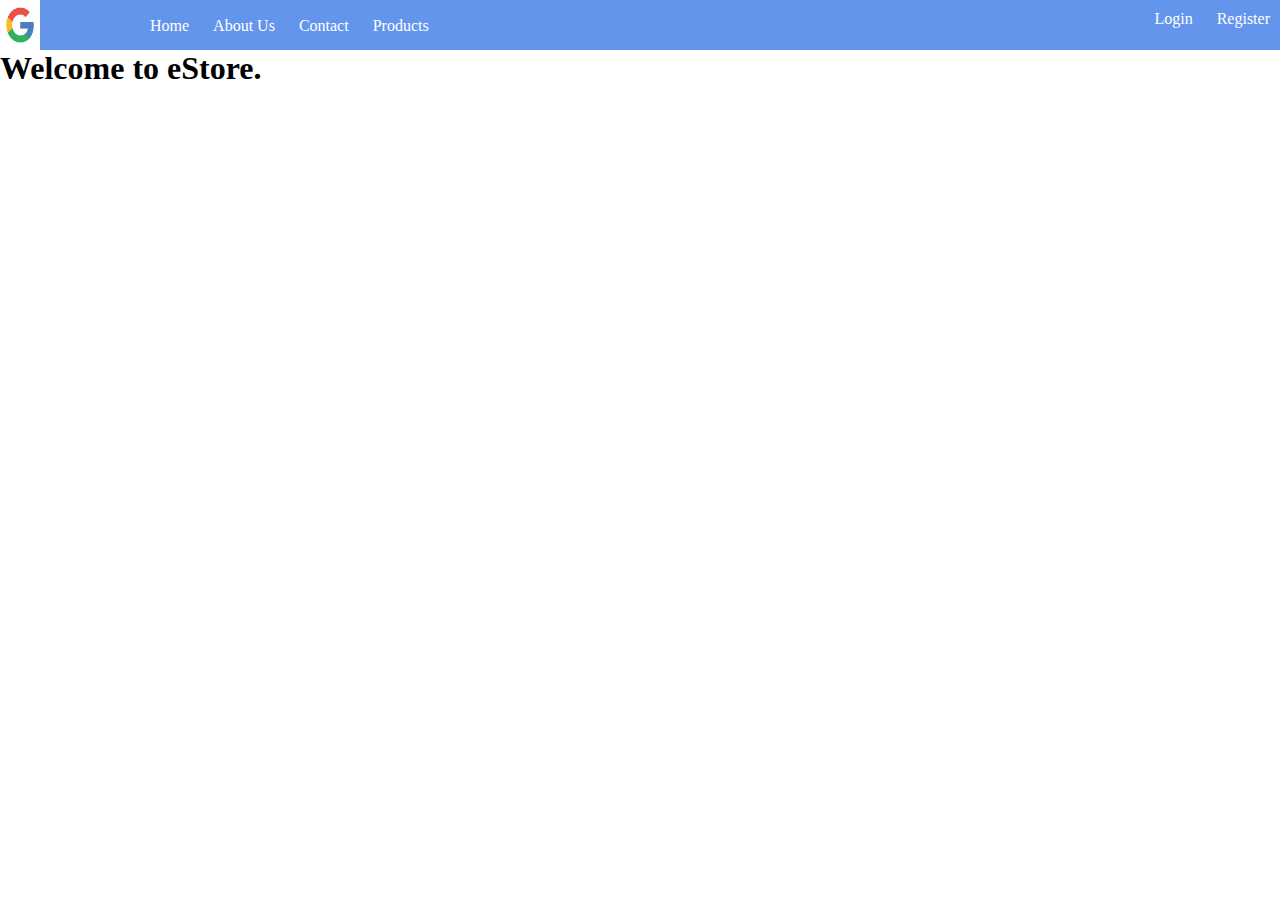
<file: estore/index.html>
<!DOCTYPE html>
<!DOCTYPE html>
<html>

<head>

    <title>eStore: Homepage</title>
    <link rel="stylesheet" type="text/css" href="style.css">
</head>

<body>
    <div id="header">
        <div id="logo">
            <img src="images/logo.png" title="eStore">
        </div>
        <div id="navbar">
            <a href="index.html">Home</a>
            <a href="about.html">About Us</a>
            <a href="contact.html">Contact</a>
            <a href="products.html">Products</a>
        </div>
        <div id="login_reg_panel">
            <a href="login.html">Login</a>
            <a href="register.html">Register</a>

        </div>
    </div>
    <h1>Welcome to eStore.</h1>
</body>

</html>
</file>
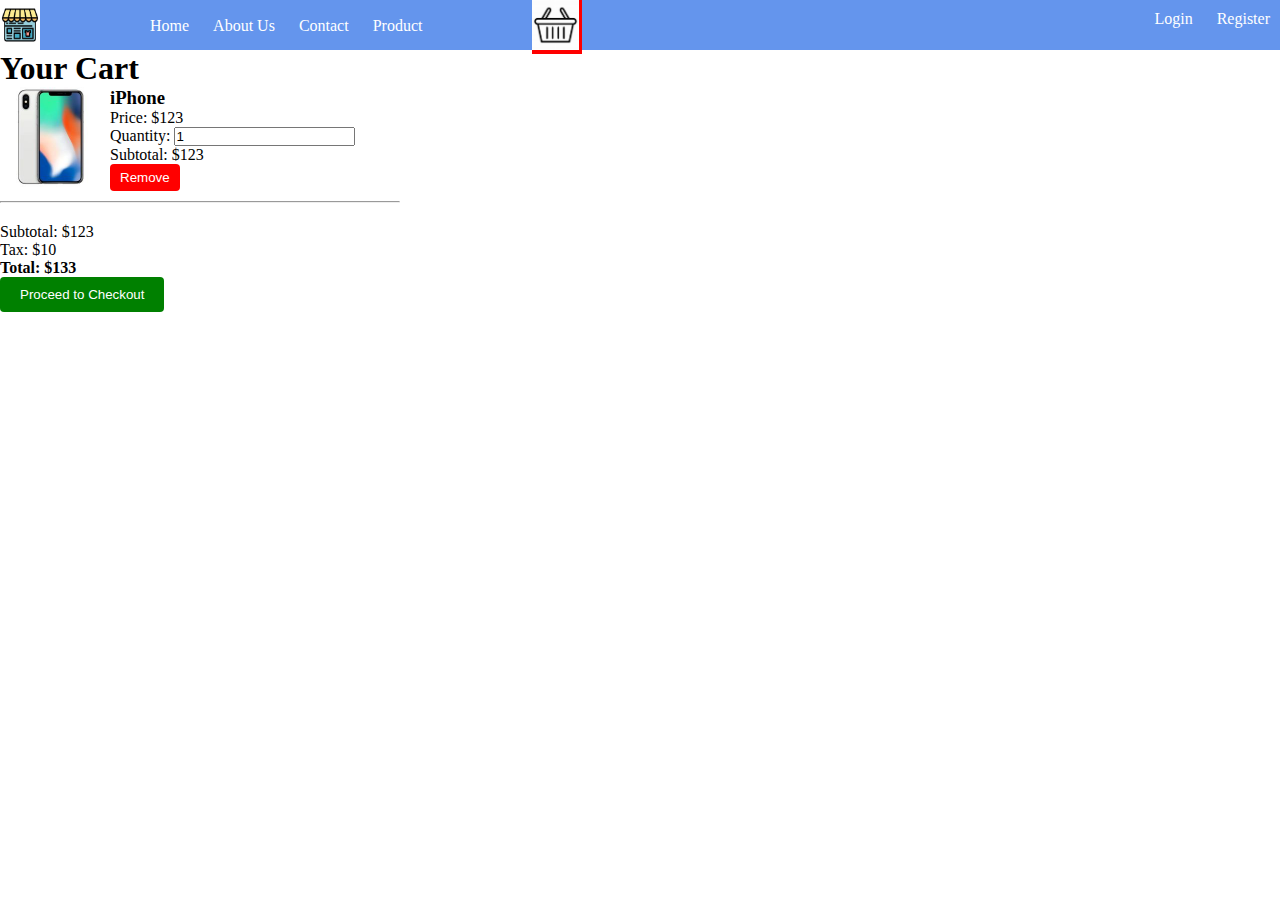
<file: estore/cart.html>
<!DOCTYPE html>
<html>
<head>
    <title>eStore : Cart</title>
    <link rel="stylesheet" type="text/css" href="style.css">
</head>

<body>

    <div id="header">

        <img id="logo" src="images/OIP.png" title="eStore" />

        <div id="navbar">
            <a href="index.html">Home</a>
            <a href="about.html">About Us</a>
            <a href="contact.html">Contact</a>
            <a href="product.html">Product</a>
        </div>

        <div class="cart">
            <a href="cart.html">
                <img src="images/cart.png" alt="shopping cart" id="cartIcon">
            </a>
        </div>

        <div id="login_reg_panel">
            <a href="login.html">Login</a>
            <a href="register.html">Register</a>
        </div>

    </div>


    <h1>Your Cart</h1>

    <div class="cart-container">

        
        <div class="cart-item">
            <img src="images/iphone1.jpg" alt="iphone" class="cart-img">

            <div class="cart-details">
                <h3>iPhone</h3>
                <p>Price: $123</p>

                <label>
                    Quantity:
                    <input type="number" value="1" min="1">
                </label>

                <p>Subtotal: $123</p>
                <button class="remove-btn">Remove</button>
            </div>
        </div>

        <hr>

     
        <div class="cart-summary">
            <p>Subtotal: $123</p>
            <p>Tax: $10</p>
            <p><strong>Total: $133</strong></p>

            <button class="checkout-btn">Proceed to Checkout</button>
        </div>

    </div>

</body>
</html>
</file>
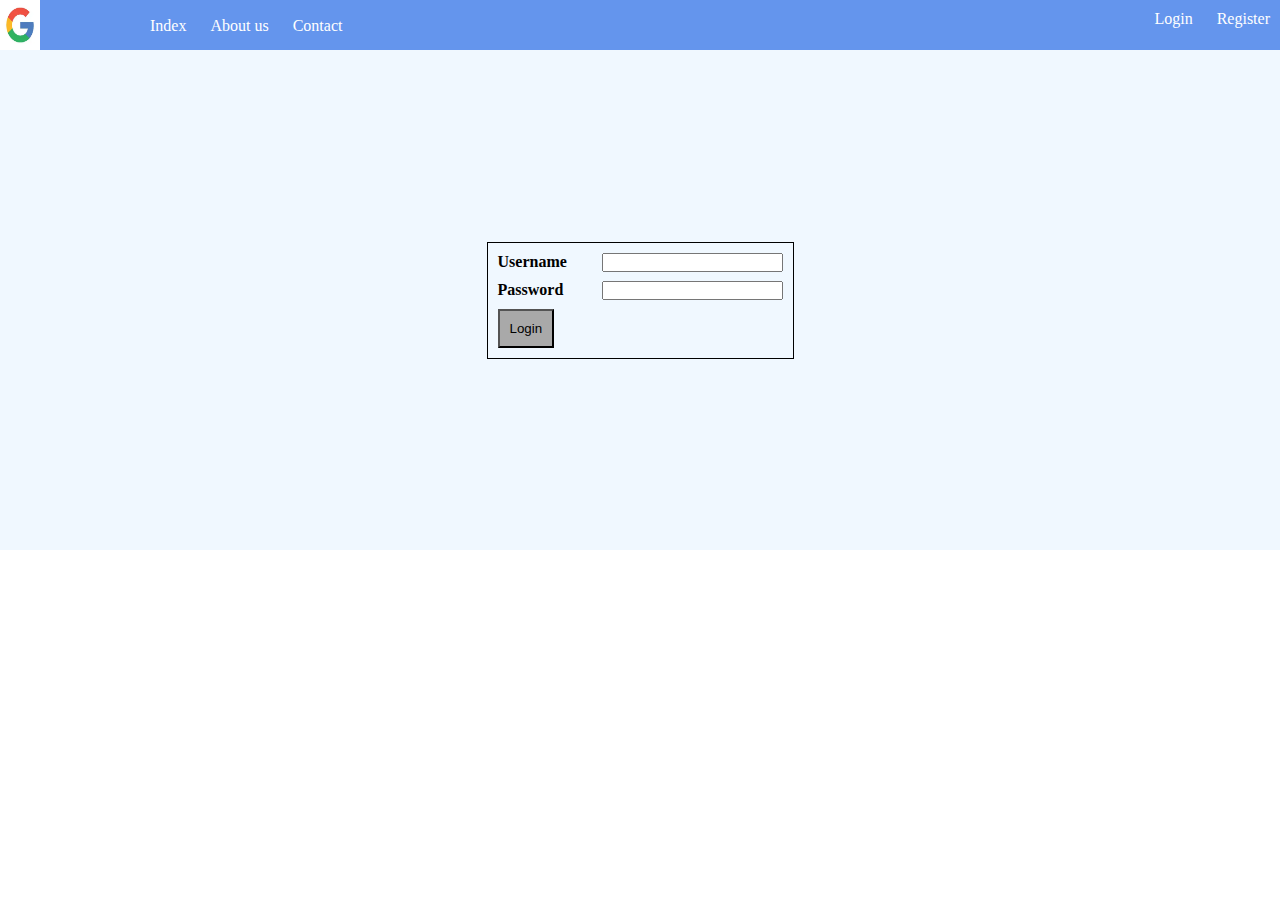
<file: estore/login.html>
<!DOCTYPE html>
<html lang="en">

<head>
    <meta charset="UTF-8">
    <meta name="viewport" content="width=device-width, initial-scale=1.0">
    <title>eStore: HomePage</title>
    <link rel="stylesheet" type="text/css " href="style.css" />
</head>

<body>
    <div id="header">
        <div id="logo">
            <img src="images/logo.png" title="eStore" />
        </div>
        <div id="navbar">
            <a href="index.html">Index</a>
            <a href="about.html">About us</a>
            <a href="contact.html"> Contact</a>

        </div>
        <div id="login_reg_panel">
            <a href="login.html">Login</a>
            <a href="register.html">Register</a>

        </div>
        <div class="container">
            <div id="login_form">
                <form action="login_process.php" method="post">
                    <div>
                        <label><b>Username</b></label>
                        <input type="text" id="username" name="username" />
                    </div>
                    <div>
                        <label><b>Password</b></label>
                        <input type="password" id="password" name="password" />
                    </div>
                    <div>

                        <input type="submit" id="login_btn" value="Login" />
                    </div>
                </form>

            </div>
        </div>
</file>
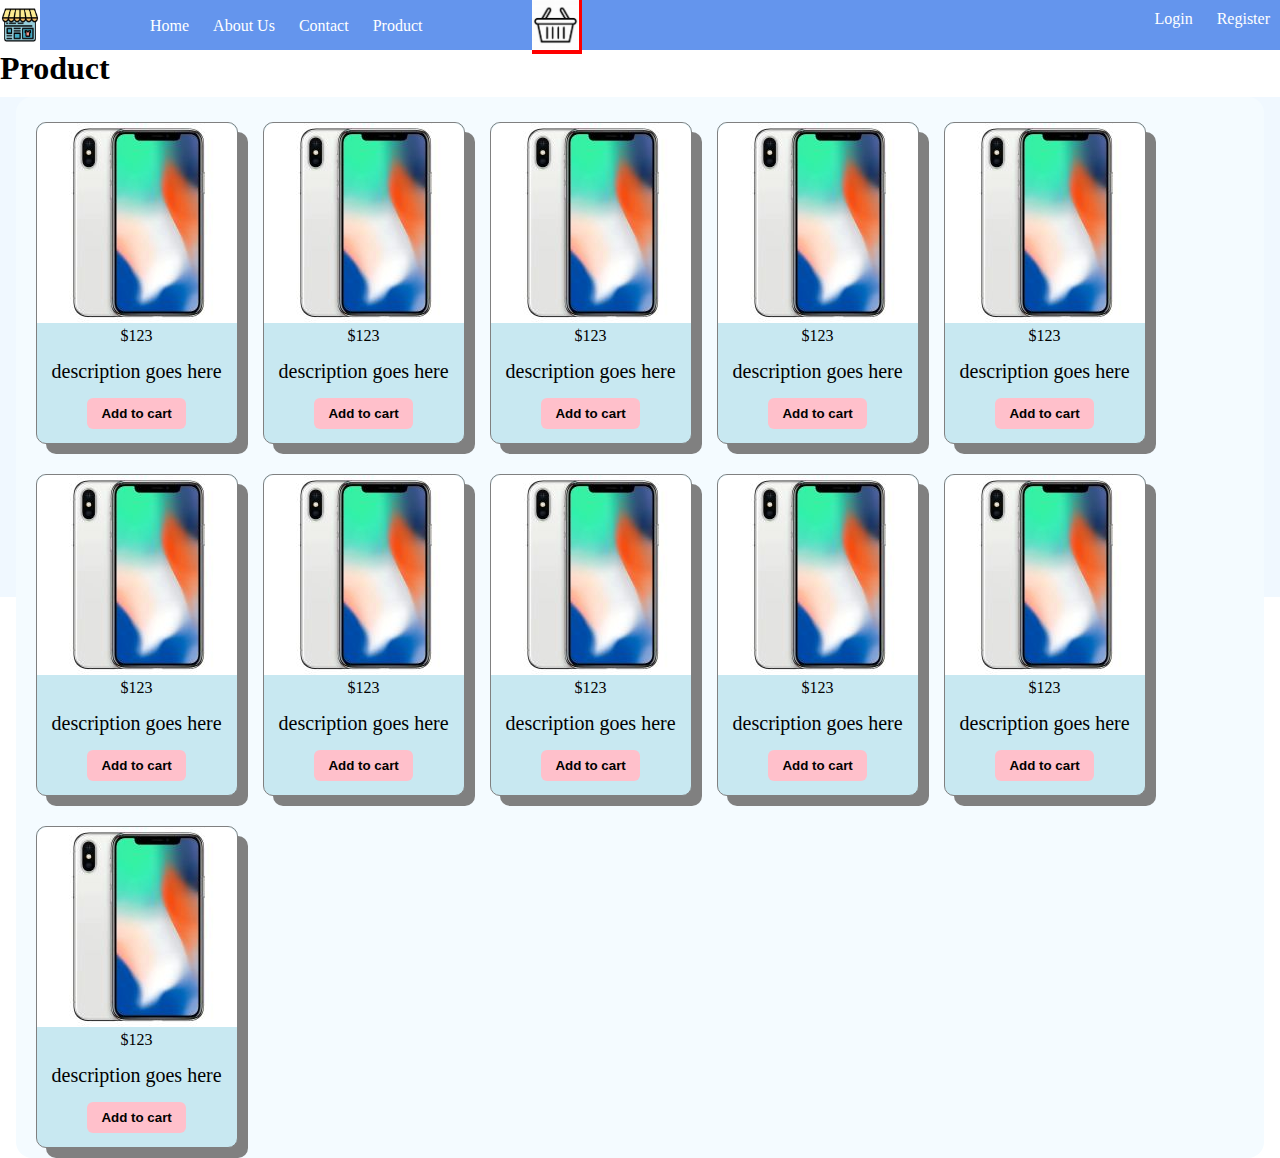
<file: estore/products.html>
<!DOCTYPE html>
<html>

<head>
    <title> eStore: Homepage </title>
    <link rel="stylesheet" type="text/css" href="style.css" />
</head>

<body>
    <div id="header">

        <img id="logo" src="images/OIP.png" title="eStore" />

        <div id="navbar">
            <a href="index.html">Home</a>
            <a href="about.html">About Us</a>
            <a href="contact.html">Contact</a>
            <a href="product.html">Product</a>
        </div>
       <div class="cart" onclick="toggleCart()">
    <img src="images/cart.png" alt="shopping cart" id="cartIcon">

  
</div>

        <div id="login_reg_panel">
            <a href="login.html">Login</a>
            <a href="register.html">Register</a>
        </div>
    </div>

    <!-- Cart Modal -->
    <div id="cartModal" style="display: none; position: fixed; top: 60px; right: 10px; background: white; border: 1px solid #ccc; padding: 10px; z-index: 1000;">
        <h1>Your Cart</h1>
        <div class="cart-container">
            <!-- Cart Item -->
            <div class="cart-item">
                <img src="images/iphone1.jpg" alt="iphone" class="cart-img">
                <div class="cart-details">
                    <h3>iPhone</h3>
                    <p>Price: $123</p>
                    <label>
                        Quantity:
                        <input type="number" value="1" min="1">
                    </label>
                    <p>Subtotal: $123</p>
                    <button class="remove-btn">Remove</button>
                </div>
            </div>
            <hr>
            <!-- Order Summary -->
            <div class="cart-summary">
                <p>Subtotal: $123</p>
                <p>Tax: $10</p>
                <p><strong>Total: $133</strong></p>
                <button class="checkout-btn">Proceed to Checkout</button>
            </div>
        </div>
    </div>

    <h1>Product</h1>
    <div class="container">
        <div class="product_container">
            <div class="product">
                <img src="images/iphone1.jpg" alt="iphone" class="productImg">
                <span class="price">$123</span>
                <p>description goes here</p>
                <input type="button" value="Add to cart" class="add_to_cart_btn">

            </div>
            <div class="product">
                <img src="images/iphone1.jpg" alt="iphone" class="productImg">
                <span class="price">$123</span>
                <p>description goes here</p>
                <input type="button" value="Add to cart" class="add_to_cart_btn">
            </div>
            <div class="product">
                <img src="images/iphone1.jpg" alt="iphone" class="productImg">
                <span class="price">$123</span>
                <p>description goes here</p>
                <input type="button" value="Add to cart" class="add_to_cart_btn">
            </div>
            <div class="product">
                <img src="images/iphone1.jpg" alt="iphone" class="productImg">
                <span class="price">$123</span>
                <p>description goes here</p>
                <input type="button" value="Add to cart" class="add_to_cart_btn">
            </div>
            <div class="product">
                <img src="images/iphone1.jpg" alt="iphone" class="productImg">
                <span class="price">$123</span>
                <p>description goes here</p>
                <input type="button" value="Add to cart" class="add_to_cart_btn">
            </div>
            <div class="product">
                <img src="images/iphone1.jpg" alt="iphone" class="productImg">
                <span class="price">$123</span>
                <p>description goes here</p>
                <input type="button" value="Add to cart" class="add_to_cart_btn">
            </div>
            <div class="product">
                <img src="images/iphone1.jpg" alt="iphone" class="productImg">
                <span class="price">$123</span>
                <p>description goes here</p>
                <input type="button" value="Add to cart" class="add_to_cart_btn">
            </div>
            <div class="product">
                <img src="images/iphone1.jpg" alt="iphone" class="productImg">
                <span class="price">$123</span>
                <p>description goes here</p>
                <input type="button" value="Add to cart" class="add_to_cart_btn">
            </div>
            <div class="product">
                <img src="images/iphone1.jpg" alt="iphone" class="productImg">
                <span class="price">$123</span>
                <p>description goes here</p>
                <input type="button" value="Add to cart" class="add_to_cart_btn">
            </div>
            <div class="product">
                <img src="images/iphone1.jpg" alt="iphone" class="productImg">
                <span class="price">$123</span>
                <p>description goes here</p>
                <input type="button" value="Add to cart" class="add_to_cart_btn">
            </div>
            <div class="product">
                <img src="images/iphone1.jpg" alt="iphone" class="productImg">
                <span class="price">$123</span>
                <p>description goes here</p>
                <input type="button" value="Add to cart" class="add_to_cart_btn">
            </div>

        </div>
    </div>

</body>

<script>
function toggleCart() {
    var modal = document.getElementById('cartModal');
    if (modal.style.display === 'none' || modal.style.display === '') {
        modal.style.display = 'block';
    } else {
        modal.style.display = 'none';
    }
}
</script>

</html>
</file>
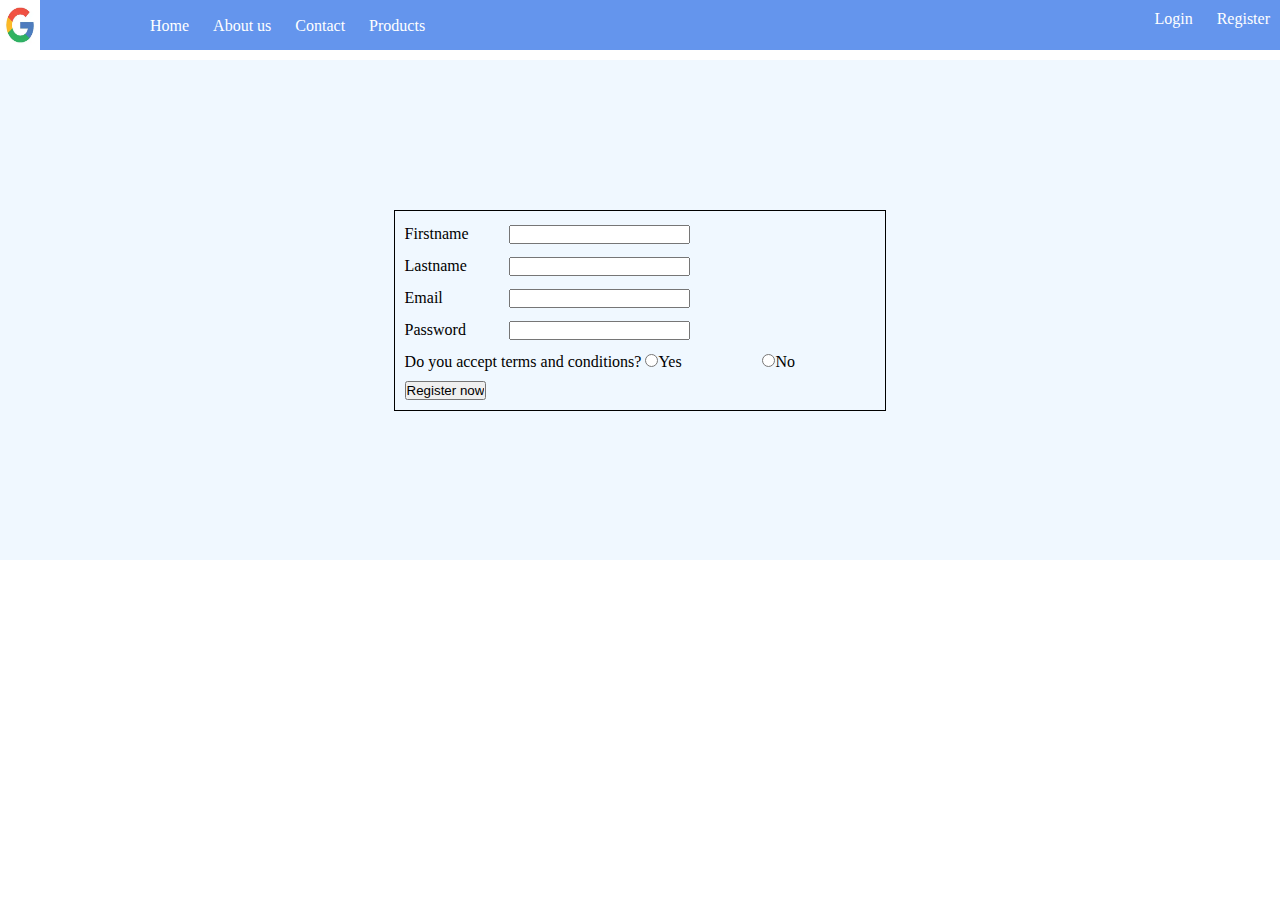
<file: estore/register.html>
<!DOCTYPE html>
<html lang="en">

<head>

    <title>eStore: HomePage</title>
    <link rel="stylesheet" type="text/css " href="style.css" />
    <script>
        function validate() {
            let first_name = document.getElementById("first_name").value;
            if (first_name == "") {
                document.getElementById("first_name_error").innerText = "**Please enter first name";
                return false;
            }
        
            let last_name = document.getElementById("last_name").value;
            if (last_name == "") {
                document.getElementById("last_name_error").innerText = "**Please enter last name";
                return false;
            }
         
       
            let email = document.getElementById("email").value;
            if (email == "") {
                document.getElementById("email_error").innerText = "**Please enter email";
                return false;
            }
            // let email=document.getElementById("email").value;
          
            let emailPattern = /^[a-zaA-Z0-9.%_+-]+@[a-zA-Z0-9.-]+\.[a-zA-Z]{2,}$/;
            if (!emailPattern.test(email)) {
                document.getElementById("email_error").innerText = "**Please enter a valid email address";
                return false;
            }   

       
            let password = document.getElementById("password").value;
            if (password == "") {
                document.getElementById("password_error").innerText = "**Please enter password";
                return false;
            }
            if (password.length < 6) {
                document.getElementById("password_error").innerText = "**Password must be 6 character";
                return false;
            }

        
            let termSelected = document.querySelector('input[name="term"]:checked');
            if (!termSelected || termSelected.value != "1") {
                document.getElementById("term_error").innerText = "**You must accept the terms and conditions";
                return false;
            }
            return true;


        }
    </script>

    <style>
        .validation_error {
            color: red;
            font-size: 20px;

        }
    </style>
</head>

<body>
    <div id="header">
        <div id="logo">
            <img src="images/logo.png" title="eStore" />
        </div>
        <div id="navbar">
            <a href="index.html">Home</a>
            <a href="about.html">About us</a>
            <a href="contact.html"> Contact</a>
            <a href="products.html">Products</a>
        </div>
        <div id="login_reg_panel">
            <a href="login.html">Login</a>
            <a href="register.html">Register</a>

        </div>
    </div>
    <div class="container">
        <div id="register_form">
            <form action="register_process.php" method="post" onsubmit="return validate()">
                <div>
                    <label>Firstname</label>
                    <input type="text" name="first_name" id="first_name" />
                    <span class="validation_error" id="first_name_error"></span>
                </div>
                <div>
                    <label>Lastname</label>
                    <input type="text" name="last_name" id="last_name" />
                    <span class="validation_error" id="last_name_error"></span>

                </div>
                <div>
                    <label>Email</label>
                    <input type="text" name="email" id="email" />
                    <span class="validation_error" id="email_error"></span>

                </div>
                <div>
                    <label>Password</label>
                    <input type="password" name="password" id="password" />
                    <span class="validation_error" id="password_error"></span>

                </div>
                <div>
                    <p>Do you accept terms and conditions?
                        <input type="radio" name="term" value="1" /><label>Yes</label>
                        <input type="radio" name="term" value="0" /><label>No</label>
                        <span class="validation_error" id="term_error"></span>
                </div>
                <div>
                    <input type="submit" value="Register now" id="Register_btn" />
                </div>
        </div>
        </form>
    </div>
</body>

</html>
</file>
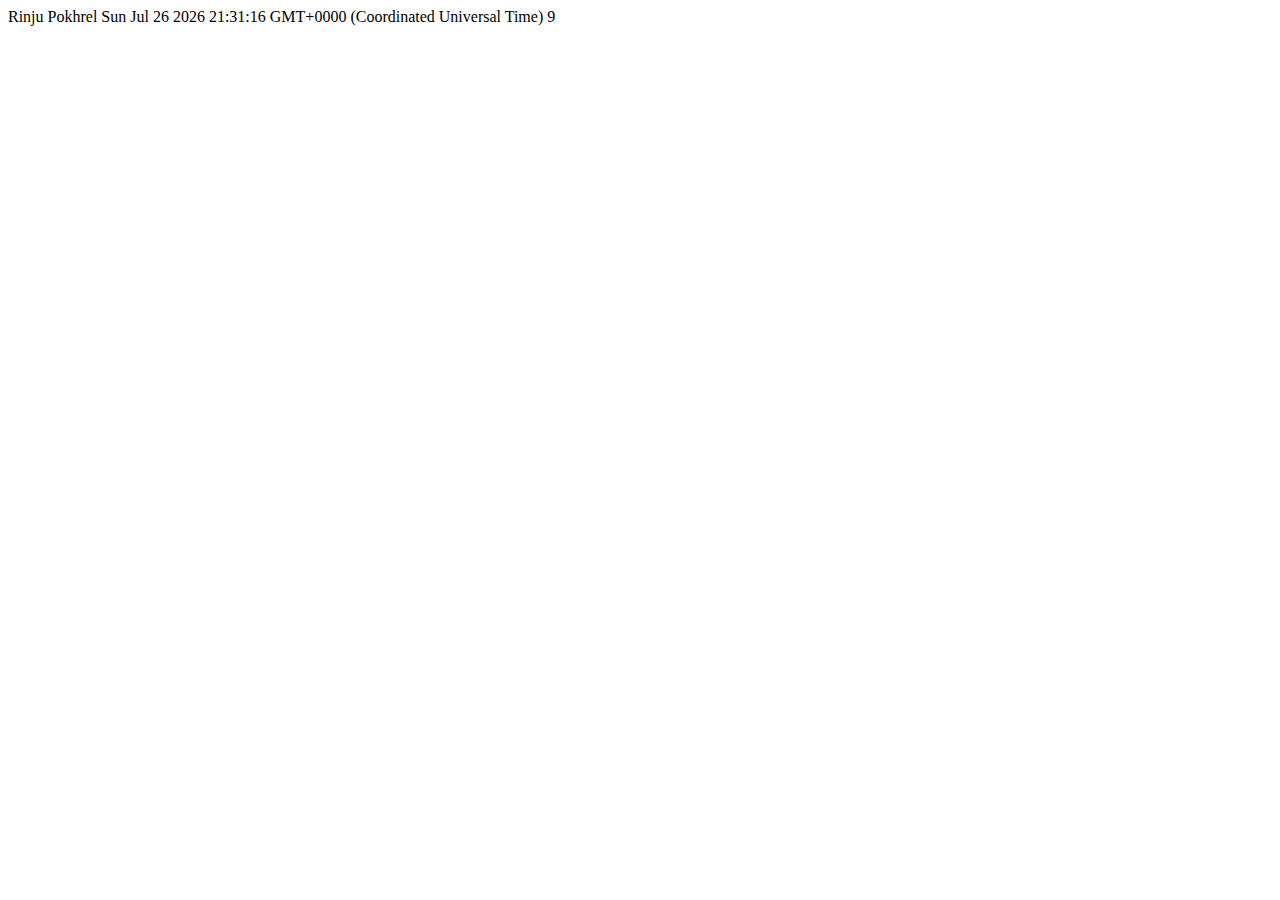
<file: js/class&object.html>
<!DOCTYPE html>
<html lang="en">

<head>
    <meta charset="UTF-8">
    <meta name="viewport" content="width=device-width, initial-scale=1.0">

    <title>class and object</title>
</head>

<body>
    <script>
        //    var person ={
        //     full_name:"Rinju Pokhrel",
        //     address:"ktm",
        //     phone:96546,
        //     displayDetail:function(){
        //         return this.full_name + " "+ this.address+" "+ this.phone;


        //     },
        //     setDetails:function(fname,add,phone){
        //         this.full_name=fname;
        //         this.phone =phone;
        //         this.address=add;


        //     }
        //    } 

        //     person.setDetails("saloni","jnkpur",984);
        //     document.writeln(person.displayDetail());


        class person {

            constructor(name) {
                this.name = name;
            }
            getname() {
                return this.name;
            }

        }
        let person1 = new person("Rinju Pokhrel");
        document.writeln(person1.getname());
//built in function
        var now = new Date();
        document.writeln(now);

        // var str=Math.PI.toString();
        // var pi=str.substr(0,4); //string manipulation function =substr
        // document.writeln(pi);

        var str="This  is JavaScript function";
        // var splitted =str.split(" ",3);//string manipulation function =split
        // document.writeln(splitted);
        var index= str.indexOf("JavaScript");//string manipulation function =indexOf
        document.writeln(index);


    </script>
</body>


</html>
</file>
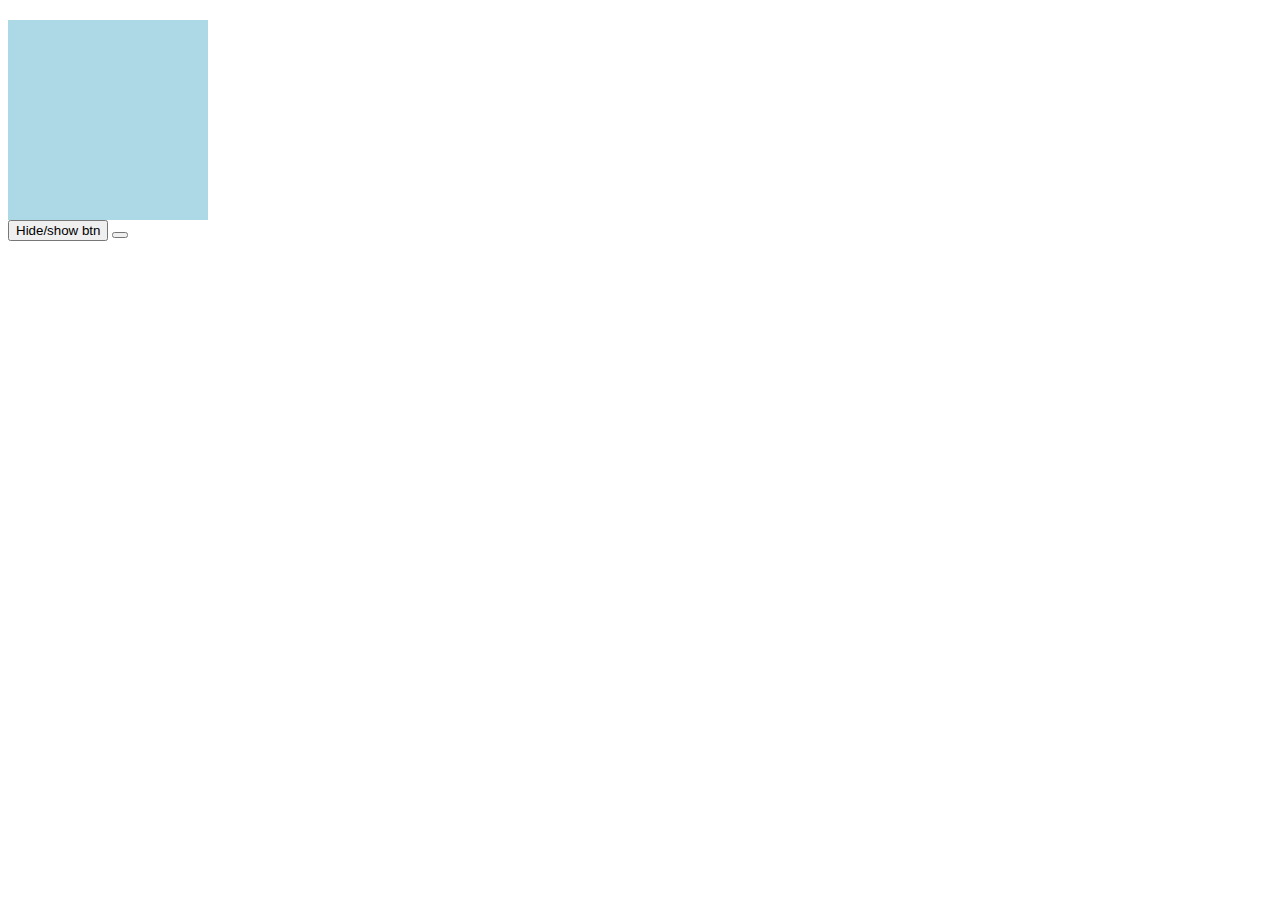
<file: js/hide_show.html>
<!DOCTYPE html>
<html lang="en">
<head>
    <meta charset="UTF-8">
    <meta name="viewport" content="width=device-width, initial-scale=1.0">
    <title>Hide&show</title>
    <style>
        #box{
            width: 200px;
            height: 200px;
            background-color: lightblue;
            margin-top: 20px;
        }
        </style>
        <script>
            // function hide_box(){
            //     document.getElementById("box").style.display="none";
            // }
            // function show_box(){
            //     document.getElementById("box").style.display="block";
            // }
            function show_btn(){
                let box= document.getElementById("box");
                let btn= document.getElementById("show_hide_btn");
                if(box.style.display==="none"){
                    box.style.display="block";
                    btn.innerText="Hide btn";
                }else{
                    box.style.display="none";
                    btn.innerText="Show btn";   
            }
        }
        </script>
    </style>
</head>
<body>
    <div id="box">

    </div>
<!-- <button id ="hide" onclick="hide_box()">Hide</button>
<button id ="show" onclick="show_box()">Show</button> -->
<button id="show_hide_btn" onclick="show_btn()">Hide/show btn</button>
<!-- to make green when the curosr move on box -->
 <button onmouseover="document.getElementById('box').style.backgroundColor='lightgreen'"></button>
</body>
</html>
</file>
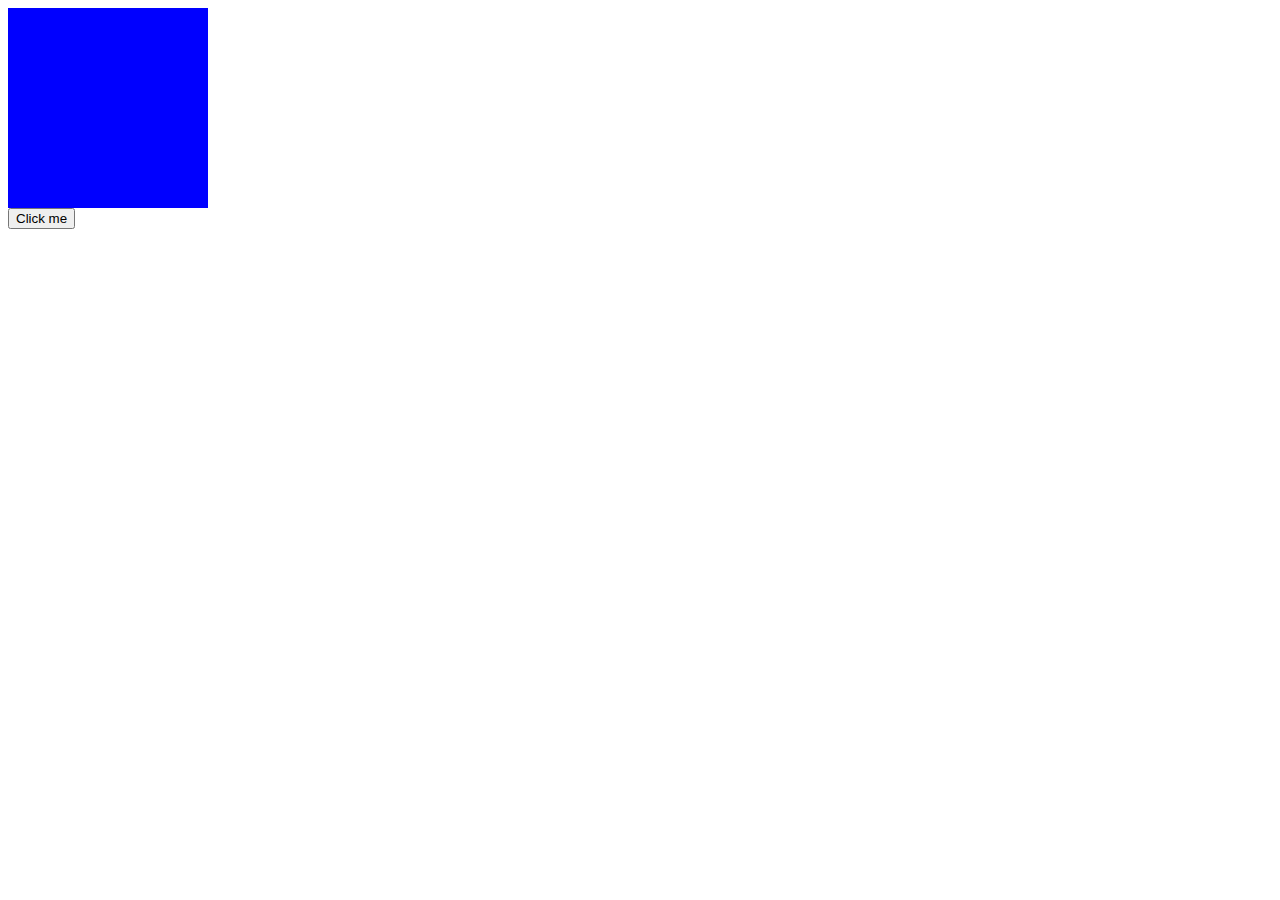
<file: js/jquerybasic.html>
<!DOCTYPE html>
<html lang="en">
<head>
    <meta charset="UTF-8">
    <meta name="viewport" content="width=device-width, initial-scale=1.0">
    <title>jquery basic</title>
    <script src="jquery.js"></script>
    <script>
        $(document).ready(function(){
        //   alert("jquery is working");
          $("#btn").click(function(){
            // $("#box").hide();
            //   $("#box").toggle ();
                $("#box").slideToggle(1000);
          });
        });
    </script>
    <style>
        #box{
            width:200px;
            height:200px;
            background-color:blue;
        }
    </style>
</head>
<body>
    <div id="box"></div>
    <button id="btn">Click me</button>
</body>
</html>
</file>
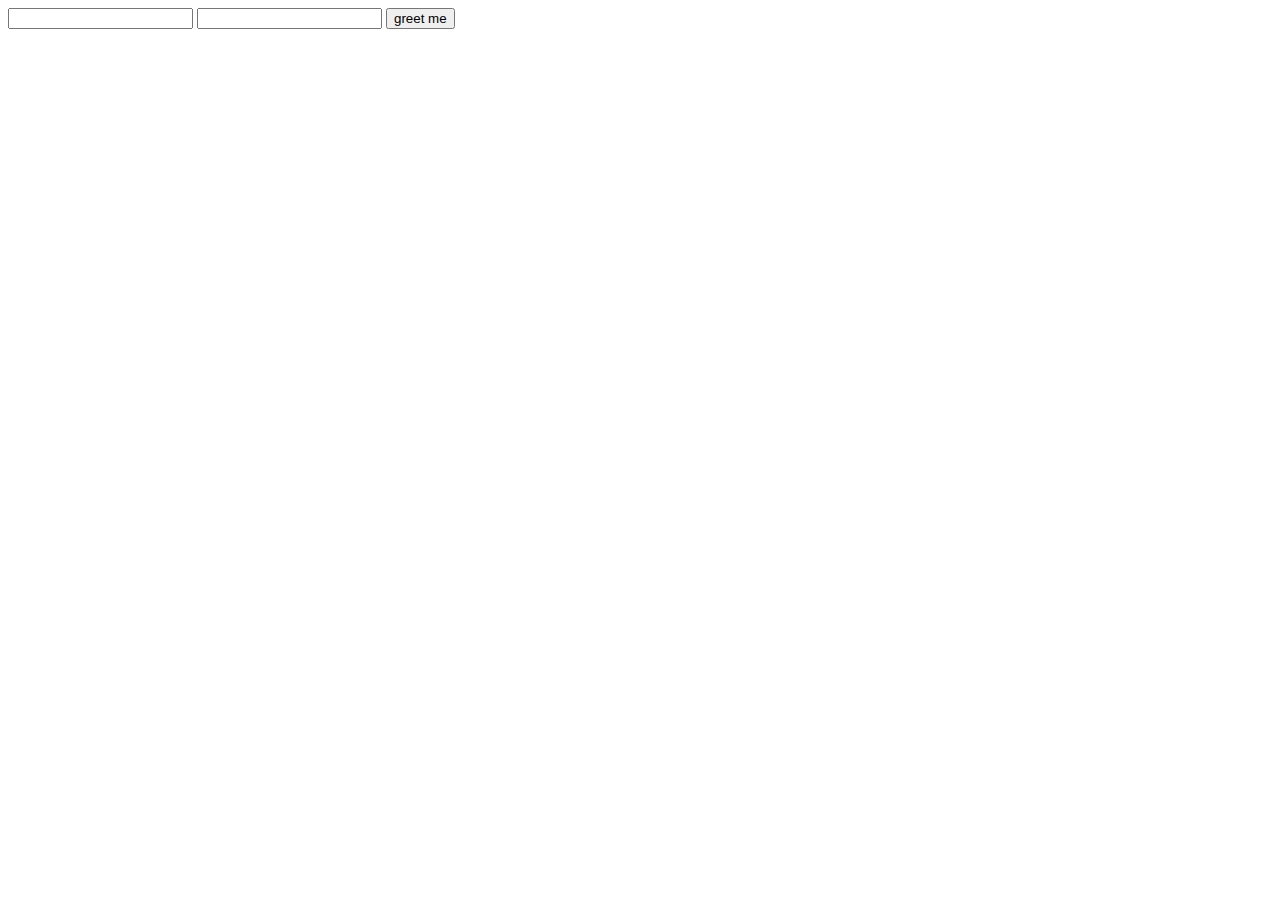
<file: js/jsbasic.html>
<!DOCTYPE html>
<html lang="en">

<head>

    <title>JavaScript basic</title>
    <script type="text/JavaScript">
        // alert("hello");
    //   document.writeln("hello");
        // console.log("hello");
        function greet () {
           let firstName=document.getElementById("first_name").value;
           let lastName=document.getElementById("last_name").value;
           let msg = firstName +" "+ lastName;
           document.getElementById("display_box").innerText=msg;
        
        }
    
   
    </script>

   
</head>

<body><form action="#">
    <input type ="text" id="first_name" name ="first_name"/>
    <input type ="text" id="last_name" name ="last_name"/>
 <input type="button" value="greet me" onclick="greet()"/></form>
<span id="display_box"></span>
</body>

</html>
</file>
<file: estore/style.css>
* {
    margin: 0px;
    padding: 0px;
}

body {
    background-color: white(187, 184, 4);
}

#header {
    height: 50px;
    width: 100%;
    background-color: cornflowerblue;
}

#logo,
#navbar,
#login_reg_panel {
    display: inline-block;
}

#navbar {
    margin-top: 7px;
    margin-left: 100px;
}

#logo,
#navbar {
    float: left;
}

#navbar a:hover {
    background-color: rgb(60, 222, 222);
    color: black
}

#logo img {
    height: 50px;
    width: 40px;
}

#login_reg_panel a,
#navbar a {
    color: white;
    padding: 10px;
    text-decoration: none;
    display: inline-block;
}

#login_reg_panel {
    float: right;
}

.container {
    height: 500px;
    background-color: aliceblue;
    width: 100%;
    margin-top: 10px;
    display: flex;
    justify-content: center;
    align-items: center;
}

#register_form {
    padding: 10px;
    border: 1px solid black;
}

#register_btn {
    padding: 10px;
    background-color: darkgray;
    cursor: pointer;
}

#register_form label {
    display: inline-block;
    width: 100px;
    margin-bottom: 10px;
}

#login_form {
    padding: 10px;
    border: 1px solid black;
}

#login_btn {
    padding: 10px;
    background-color: darkgray;
    cursor: pointer;
    /* margin-top: 10px;
    margin-left: 50%; */
}

#login_form label {
    display: inline-block;
    width: 100px;
    margin-bottom: 10px;
}

/* 
#login_form label,
input {
    margin-left: 10px;
    margin-bottom: 4px;
} */

/* .product_container {
    align-items: center;
    width: 96%;
    height: 350px;
    border: 2px solid rgb(red, green, blue);
    border-radius: 16px;
} */

/* .product_container {
    width: 96%;
    height: 350px;
    margin: auto;
    display: flex;
    align-items: center;
    gap: 15px;
    padding: 10px;
    border: 1px solid rgb(0, 140, 255);
    border-radius: 16px;
    background-color: #f4fbff; */
/* } */
.product_container {
    width: 96%;
    margin: auto;
    display: flex;
    align-items: flex-start;
    gap: 15px;
    padding: 10px;
    /* border: 1px solid rgb(0, 140, 255); */
    border-radius: 16px;
    background-color: #f4fbff;
    flex-wrap: wrap;
}


.product {
    margin-left: 10px;
    height: 320px;
    width: 200px;
    background-color: rgb(200, 232, 241);
    border-radius: 10px;
    left: 20%;
    margin-top: 15px;
    display: inline-block;
    border: 1px solid gray;
    box-shadow: 10px 10px gray;
}

.productImg {
    height: 200px;
    width: 200px;
    border-top-right-radius: 10px;
    border-top-left-radius: 10px;

}

.product:hover {
    transform: translateY(-6px);
    box-shadow: 0 6px 12px rgba(0, 0, 0, 0.2);
}

.product span,
.product p,
.add_to_cart {
    justify-content: center;
    align-items: center;
    margin-bottom: 15px;
    display: flex;
}

.product p {
    font-size: 20px;
    ;

}


.cart {
    background-color: red;
    width: 50px;
    display: inline-block;
    margin-left: 100px;
}

.cart img {
    height: 50px;
}

#logo {
    height: 50px;
    width: 40px;
}

.cart-table {
    width: 100%;
    border-collapse: collapse;
    background-color: #f4fbff;
}

.cart-table th,
.cart-table td {
    border: 1px solid #008cff;
    padding: 10px;
    text-align: center;
}

.cart-table th {
    background-color: #008cff;
    color: white;
}

.cart-table input {
    width: 60px;
    padding: 5px;
}

.add_to_cart_btn {
    padding: 8px 14px;
    background-color: pink;
    cursor: pointer;
    margin: 5px auto;
    display: block;
    border: none;
    border-radius: 6px;
    font-weight: bold;
}


.remove-btn {
    background-color: red;
    color: white;
    border: none;
    padding: 6px 10px;
    cursor: pointer;
    border-radius: 4px;
}

.cart-img {
    width: 100px;
    height: 100px;
}

.cart-container {
    max-width: 400px;
}

.cart-item {
    display: flex;
    margin-bottom: 10px;
}

.cart-details {
    margin-left: 10px;
}

.cart-summary {
    margin-top: 20px;
}

.checkout-btn {
    padding: 10px 20px;
    background-color: green;
    color: white;
    border: none;
    cursor: pointer;
    border-radius: 4px;
}
</file>
